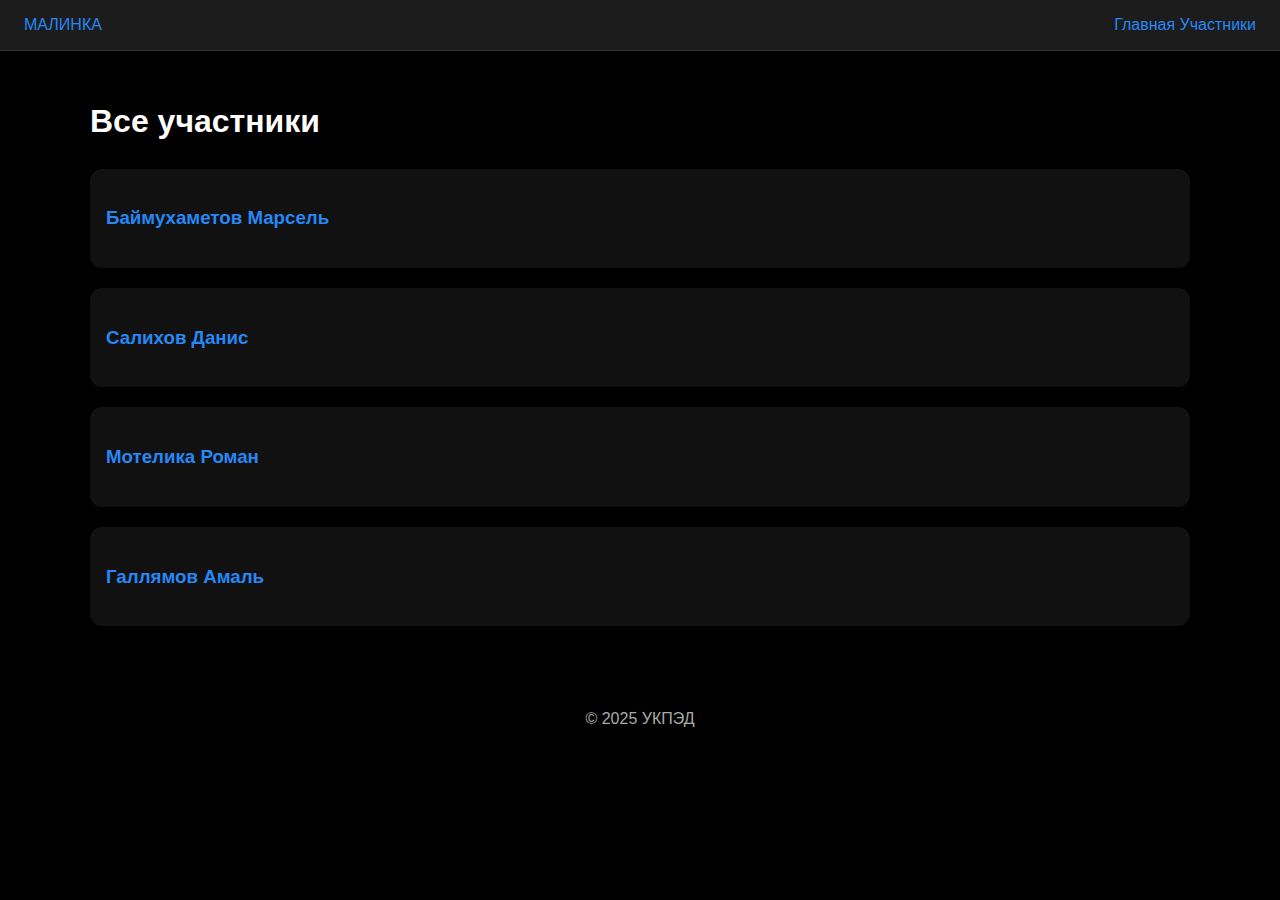
<file: members.html>
<!doctype html>
<html lang="ru">
<head>
  <meta charset="utf-8">
  <title>Участники</title>
  <meta name="viewport" content="width=device-width, initial-scale=1">
  <link href="assets/style.css" rel="stylesheet">
</head>
<body>
<header class="nav">
  <a class="brand" href="index.html">МАЛИНКА</a>
  <nav>
    <a href="index.html">Главная</a>
    <a href="members.html" class="active">Участники</a>
  </nav>
</header>

<main class="container">
  <h1>Все участники</h1>
  <div class="grid members-grid">
    <article class="card"><h3><a href="members/Баймухаметов.html">Баймухаметов Марсель</a></h3></article>
    <article class="card"><h3><a href="members/Салихов.html">Салихов Данис</a></h3></article>
    <article class="card"><h3><a href="members/Мотелика.html">Мотелика Роман</a></h3></article>
    <article class="card"><h3><a href="members/Галлямов.html">Галлямов Амаль</a></h3></article>
  </div>
</main>

<footer class="footer"><p>© 2025 УКПЭД</p></footer>
<script src="assets/app.js"></script>
</body>
</html>
</file>
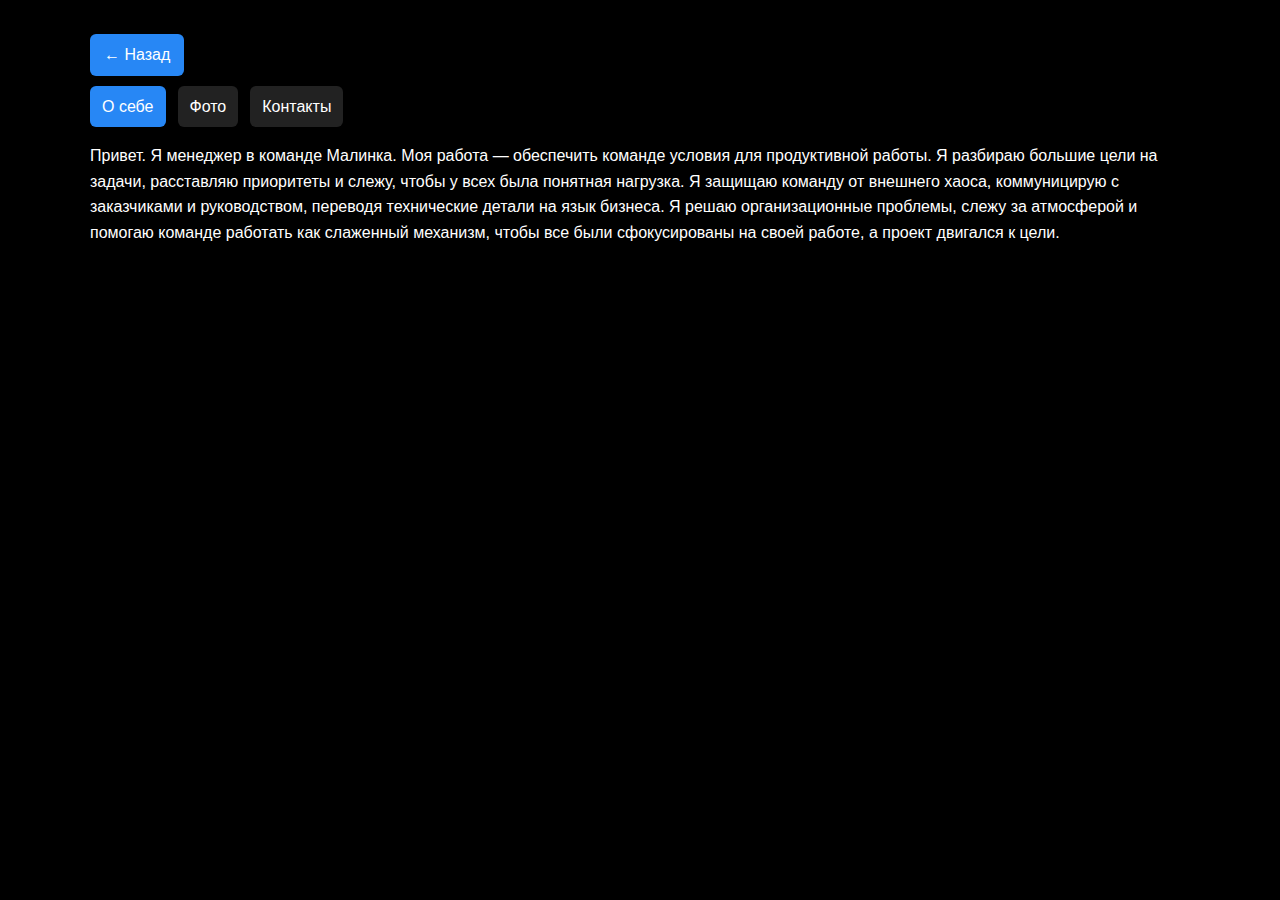
<file: members/Баймухаметов.html>
<!doctype html>
<html lang="ru">
<head>
  <meta charset="utf-8">
  <title>Марсель</title>
  <link href="../assets/style.css" rel="stylesheet">
  <script>
    function openTab(evt, tabName) {
      var i, tabcontent, tablinks;
      tabcontent = document.getElementsByClassName("tab-content");
      for (i = 0; i < tabcontent.length; i++) {
        tabcontent[i].classList.remove("active");
      }
      tablinks = document.getElementsByClassName("tab");
      for (i = 0; i < tablinks.length; i++) {
        tablinks[i].classList.remove("active");
      }
      document.getElementById(tabName).classList.add("active");
      evt.currentTarget.classList.add("active");
    }
    window.onload = () => {
      document.getElementById("about").classList.add("active");
    }
  </script>
  <style>
    .photo-grid {
      display: grid;
      grid-template-columns: repeat(auto-fill, minmax(200px, 1fr));
      gap: 16px;
    }
    .photo-grid img {
      width: 100%;
      border-radius: 12px;
    }
  </style>
</head>
<body>
  <div class="container">
    <a href="../members.html" class="button-back">← Назад</a>

    <div class="tabs">
      <div class="tab active" onclick="openTab(event, 'about')">О себе</div>
      <div class="tab" onclick="openTab(event, 'photos')">Фото</div>
      <div class="tab" onclick="openTab(event, 'contacts')">Контакты</div>
    </div>

    <div id="about" class="tab-content active">
      <p>Привет. Я менеджер в команде Малинка. Моя работа — обеспечить команде условия для продуктивной работы. Я разбираю большие цели на задачи, расставляю приоритеты и слежу, чтобы у всех была понятная нагрузка. Я защищаю команду от внешнего хаоса, коммуницирую с заказчиками и руководством, переводя технические детали на язык бизнеса. Я решаю организационные проблемы, слежу за атмосферой и помогаю команде работать как слаженный механизм, чтобы все были сфокусированы на своей работе, а проект двигался к цели.</p>
    </div>

    <div id="photos" class="tab-content">
      <h3>Фотографии</h3>
      <div class="photo-grid">
        <img src="../assets/img/Баймухаметов.jpg" alt="Фото Баймухаметов 1">
      </div>
    </div>

    <div id="contacts" class="tab-content">
      <p>Telegram: @ebvtnya<br>
      Эл.Почта: horrpochta@gmail.com<br>
      Номер телефона: +7 927 335 20 07</p>
    </div>
  </div>
</body>
</html>
</file>
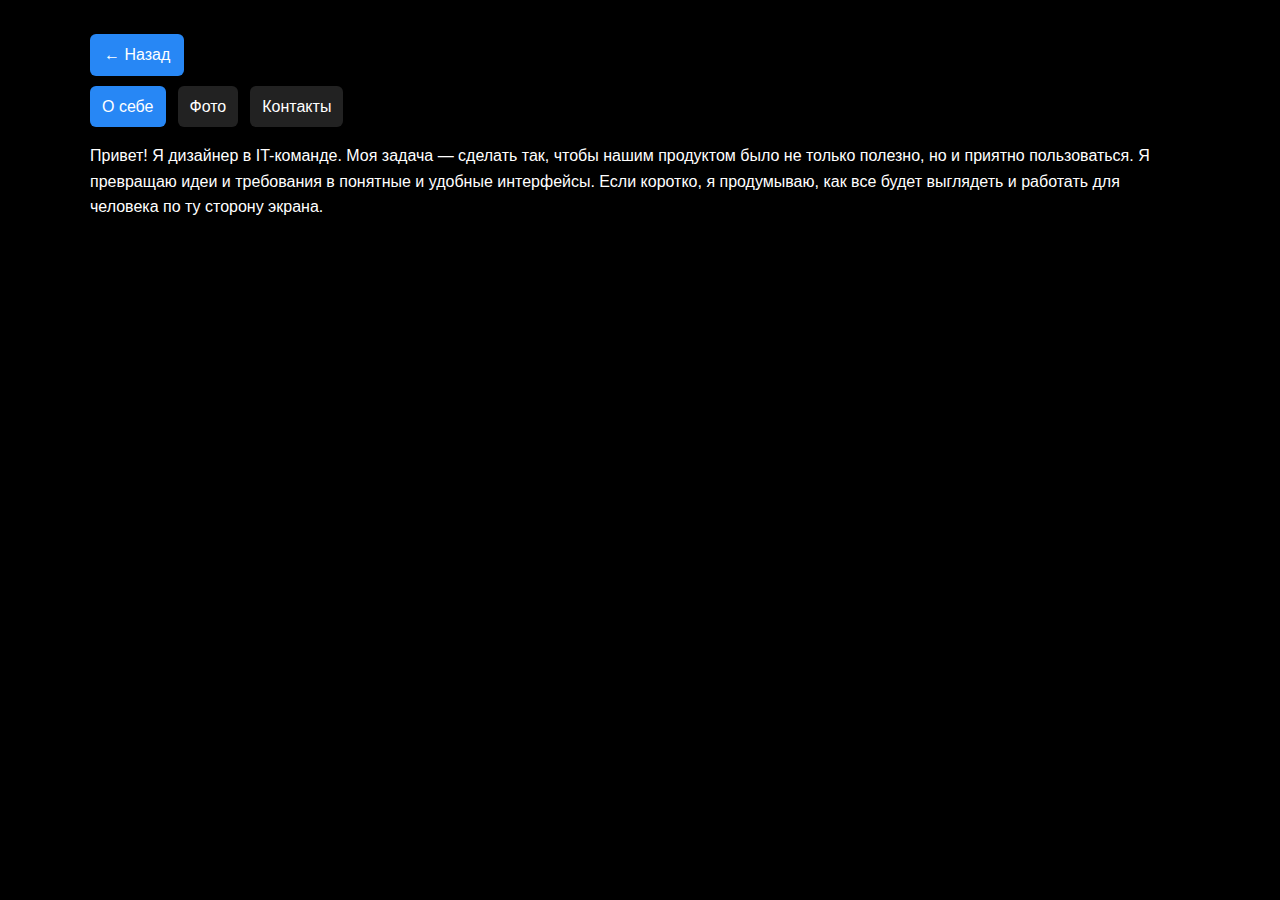
<file: members/Галлямов.html>
<!doctype html>
<html lang="ru">
<head>
  <meta charset="utf-8">
  <title>Амаль</title>
  <link href="../assets/style.css" rel="stylesheet">
  <script>
    function openTab(evt, tabName) {
      var i, tabcontent, tablinks;
      tabcontent = document.getElementsByClassName("tab-content");
      for (i = 0; i < tabcontent.length; i++) {
        tabcontent[i].classList.remove("active");
      }
      tablinks = document.getElementsByClassName("tab");
      for (i = 0; i < tablinks.length; i++) {
        tablinks[i].classList.remove("active");
      }
      document.getElementById(tabName).classList.add("active");
      evt.currentTarget.classList.add("active");
    }
    window.onload = () => {
      document.getElementById("about").classList.add("active");
    }
  </script>
  <style>
    .photo-grid {
      display: grid;
      grid-template-columns: repeat(auto-fill, minmax(200px, 1fr));
      gap: 16px;
    }
    .photo-grid img {
      width: 100%;
      border-radius: 12px;
    }
  </style>
</head>
<body>
  <div class="container">
    <a href="../members.html" class="button-back">← Назад</a>

    <div class="tabs">
      <div class="tab active" onclick="openTab(event, 'about')">О себе</div>
      <div class="tab" onclick="openTab(event, 'photos')">Фото</div>
      <div class="tab" onclick="openTab(event, 'contacts')">Контакты</div>
    </div>

    <div id="about" class="tab-content active">
      <p>Привет! Я дизайнер в IT-команде. Моя задача — сделать так, чтобы нашим продуктом было не только полезно, но и приятно пользоваться. Я превращаю идеи и требования в понятные и удобные интерфейсы. Если коротко, я продумываю, как все будет выглядеть и работать для человека по ту сторону экрана.</p>
    </div>

    <div id="photos" class="tab-content">
      <h3>Фотографии</h3>
      <div class="photo-grid">
        <img src="../assets/img/Галлямов1.jpg" alt="Фото Галлямов 1">
        <img src="../assets/img/Галлямов2.jpg" alt="Фото Галлямов 2">
      </div>
    </div>

    <div id="contacts" class="tab-content">
      <p>Telegram: @kllmss<br>
      Эл.Почта: gallyamovamal@gmail.com<br>
      Номер телефона: +7 927 962 4234</p>
    </div>
  </div>
</body>
</html>
</file>
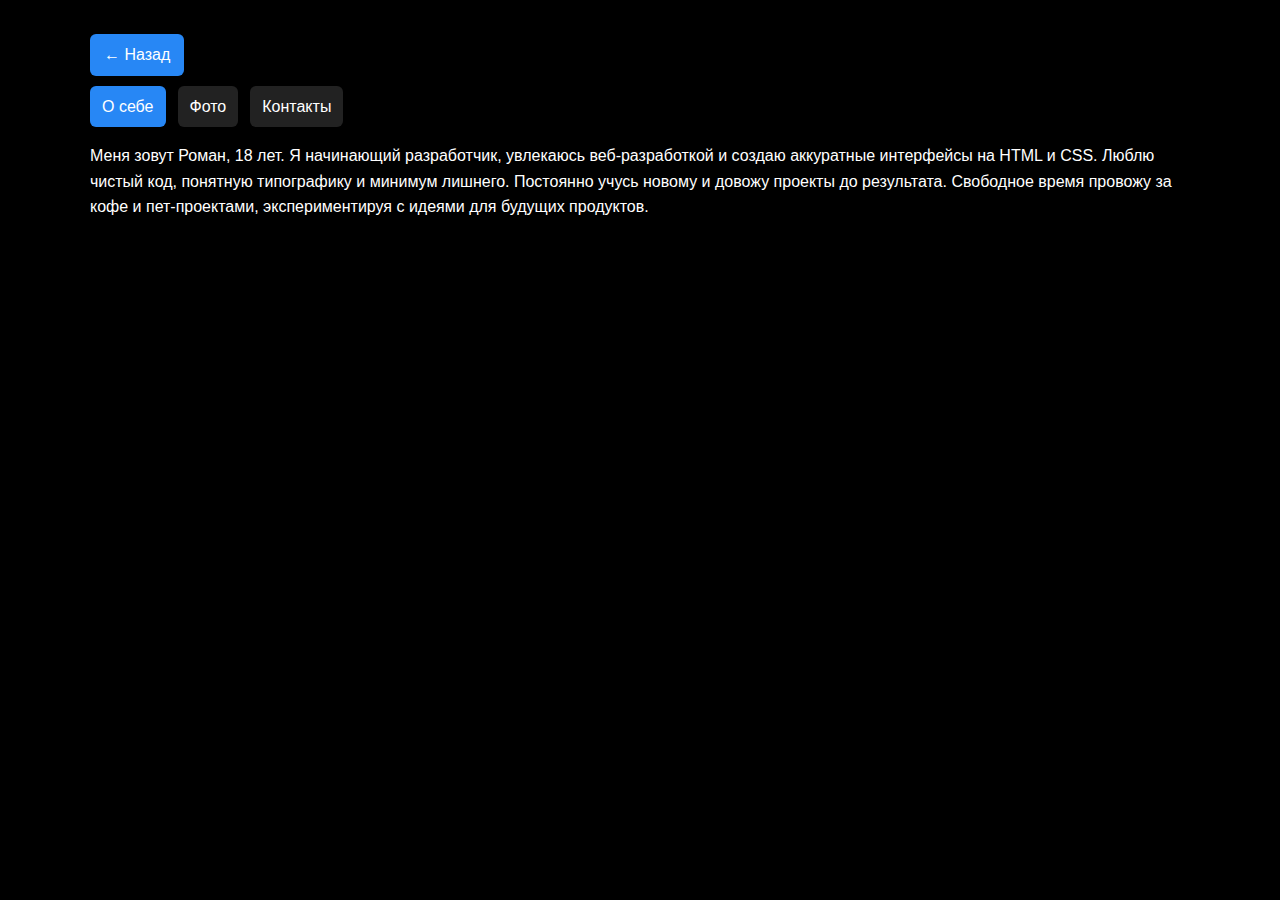
<file: members/Мотелика.html>
<!doctype html>
<html lang="ru">
<head>
  <meta charset="utf-8">
  <title>Роман</title>
  <link href="../assets/style.css" rel="stylesheet">
  <script>
    function openTab(evt, tabName) {
      var i, tabcontent, tablinks;
      tabcontent = document.getElementsByClassName("tab-content");
      for (i = 0; i < tabcontent.length; i++) {
        tabcontent[i].classList.remove("active");
      }
      tablinks = document.getElementsByClassName("tab");
      for (i = 0; i < tablinks.length; i++) {
        tablinks[i].classList.remove("active");
      }
      document.getElementById(tabName).classList.add("active");
      evt.currentTarget.classList.add("active");
    }
    window.onload = () => {
      document.getElementById("about").classList.add("active");
    }
  </script>
  <style>
    .photo-grid {
      display: grid;
      grid-template-columns: repeat(auto-fill, minmax(200px, 1fr));
      gap: 16px;
    }
    .photo-grid img {
      width: 100%;
      border-radius: 12px;
    }
  </style>
</head>
<body>
  <div class="container">
    <a href="../members.html" class="button-back">← Назад</a>

    <div class="tabs">
      <div class="tab active" onclick="openTab(event, 'about')">О себе</div>
      <div class="tab" onclick="openTab(event, 'photos')">Фото</div>
      <div class="tab" onclick="openTab(event, 'contacts')">Контакты</div>
    </div>

    <div id="about" class="tab-content active">
      <p>Меня зовут Роман, 18 лет. Я начинающий разработчик, увлекаюсь веб‑разработкой и создаю аккуратные интерфейсы на HTML и CSS. Люблю чистый код, понятную типографику и минимум лишнего. Постоянно учусь новому и довожу проекты до результата. Свободное время провожу за кофе и пет‑проектами, экспериментируя с идеями для будущих продуктов.</p>
    </div>

    <div id="photos" class="tab-content">
      <h3>Фотографии</h3>
      <div class="photo-grid">
        <img src="../assets/img/Мотелика1.jpg" alt="Фото Мотелика 1">
        <img src="../assets/img/Мотелика2.jpg" alt="Фото Мотелика 2">
      </div>
    </div>

    <div id="contacts" class="tab-content">
      <p>Telegram: @Qggsgxhfdv</p>
    </div>
  </div>
</body>
</html>
</file>
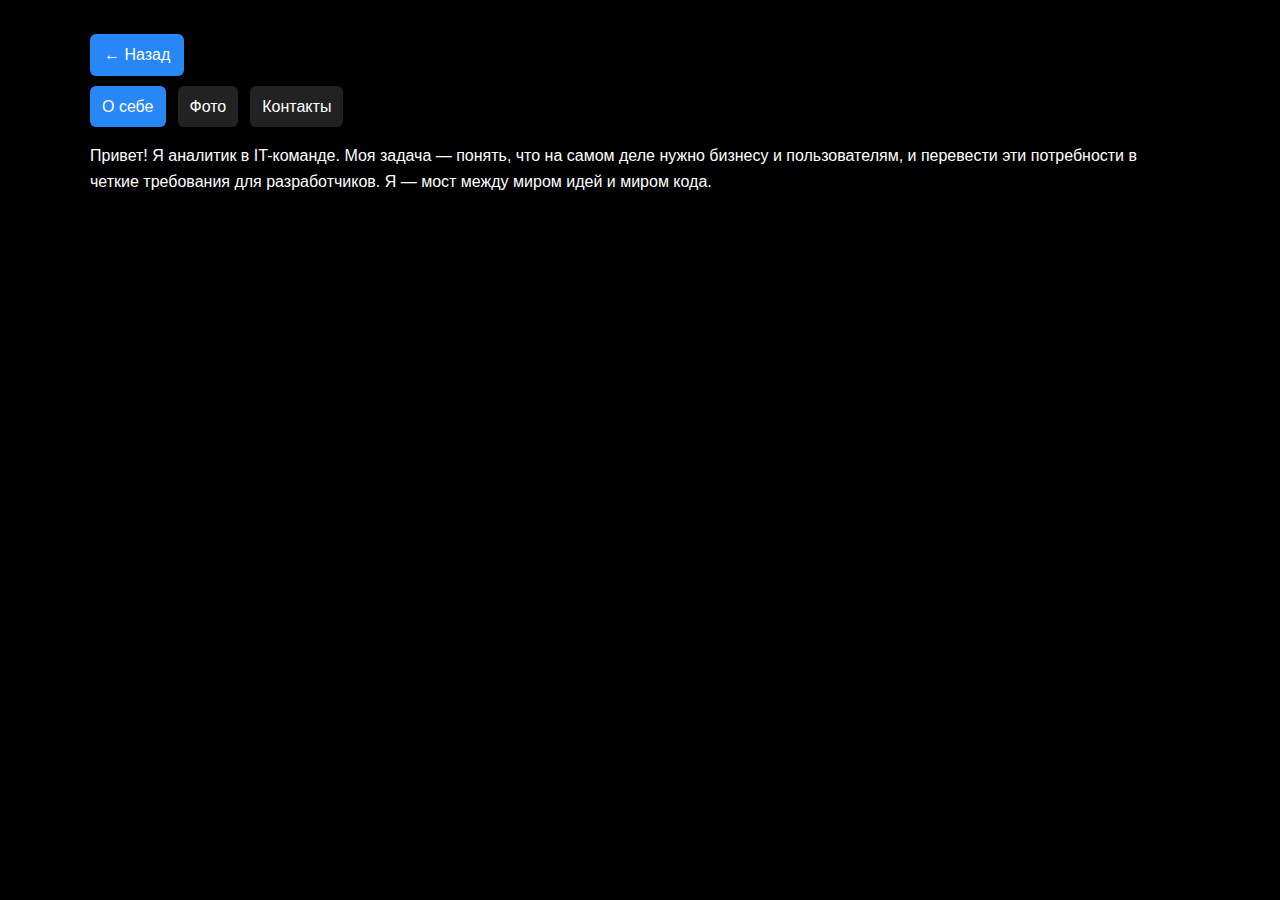
<file: members/Салихов.html>
<!doctype html>
<html lang="ru">
<head>
  <meta charset="utf-8">
  <title>Данис</title>
  <link href="../assets/style.css" rel="stylesheet">
  <script>
    function openTab(evt, tabName) {
      var i, tabcontent, tablinks;
      tabcontent = document.getElementsByClassName("tab-content");
      for (i = 0; i < tabcontent.length; i++) {
        tabcontent[i].classList.remove("active");
      }
      tablinks = document.getElementsByClassName("tab");
      for (i = 0; i < tablinks.length; i++) {
        tablinks[i].classList.remove("active");
      }
      document.getElementById(tabName).classList.add("active");
      evt.currentTarget.classList.add("active");
    }
    window.onload = () => {
      document.getElementById("about").classList.add("active");
    }
  </script>
  <style>
    .photo-grid {
      display: grid;
      grid-template-columns: repeat(auto-fill, minmax(200px, 1fr));
      gap: 16px;
    }
    .photo-grid img {
      width: 100%;
      border-radius: 12px;
    }
  </style>
</head>
<body>
  <div class="container">
    <a href="../members.html" class="button-back">← Назад</a>

    <div class="tabs">
      <div class="tab active" onclick="openTab(event, 'about')">О себе</div>
      <div class="tab" onclick="openTab(event, 'photos')">Фото</div>
      <div class="tab" onclick="openTab(event, 'contacts')">Контакты</div>
    </div>

    <div id="about" class="tab-content active">
      <p>Привет! Я аналитик в IT-команде. Моя задача — понять, что на самом деле нужно бизнесу и пользователям, и перевести эти потребности в четкие требования для разработчиков. Я — мост между миром идей и миром кода.</p>
    </div>

    <div id="photos" class="tab-content">
      <h3>Фотографии</h3>
      <div class="photo-grid">
        <img src="../assets/img/Салихов1.jpg" alt="Фото Салихов 1">
        <img src="../assets/img/Салихов2.jpg" alt="Фото Салихов 2">
      </div>
    </div>

    <div id="contacts" class="tab-content">
      <p>Telegram: @salikHOW<br>
      Эл.Почта: salikhovdanis@kachalka.com<br>
      Номер телефона: +7 917 808 6787</p>
    </div>
  </div>
</body>
</html>
</file>
<file: assets/style.css>
:root{
  --bg:#000000; 
  --fg:#ffffff; 
  --muted:#aaaaaa; 
  --pri:#2787f5; 
  --card:#111111; 
  --chip:#1c1c1c;
}
body{
  margin:0;
  background:var(--bg);
  color:var(--fg);
  font:16px/1.6 -apple-system,BlinkMacSystemFont,"Segoe UI",Roboto,Arial;
}
a{color:var(--pri);text-decoration:none;}
a:hover{text-decoration:underline;}
.container{max-width:1100px;margin:0 auto;padding:24px}
.nav{display:flex;justify-content:space-between;align-items:center;padding:12px 24px;background:#1c1c1c;border-bottom:1px solid #333}
.card{background:var(--card);padding:16px;border-radius:12px;margin-bottom:20px}
.footer{padding:20px;text-align:center;color:var(--muted)}
.button-back{display:inline-block;margin:10px 0;padding:8px 14px;background:var(--pri);color:#fff;border-radius:6px}
.tabs{display:flex;gap:12px;margin-bottom:16px}
.tab{padding:8px 12px;border-radius:6px;cursor:pointer;background:#222;color:#fff}
.tab.active{background:var(--pri);}
.tab-content{display:none}
.tab-content.active{display:block}
</file>
